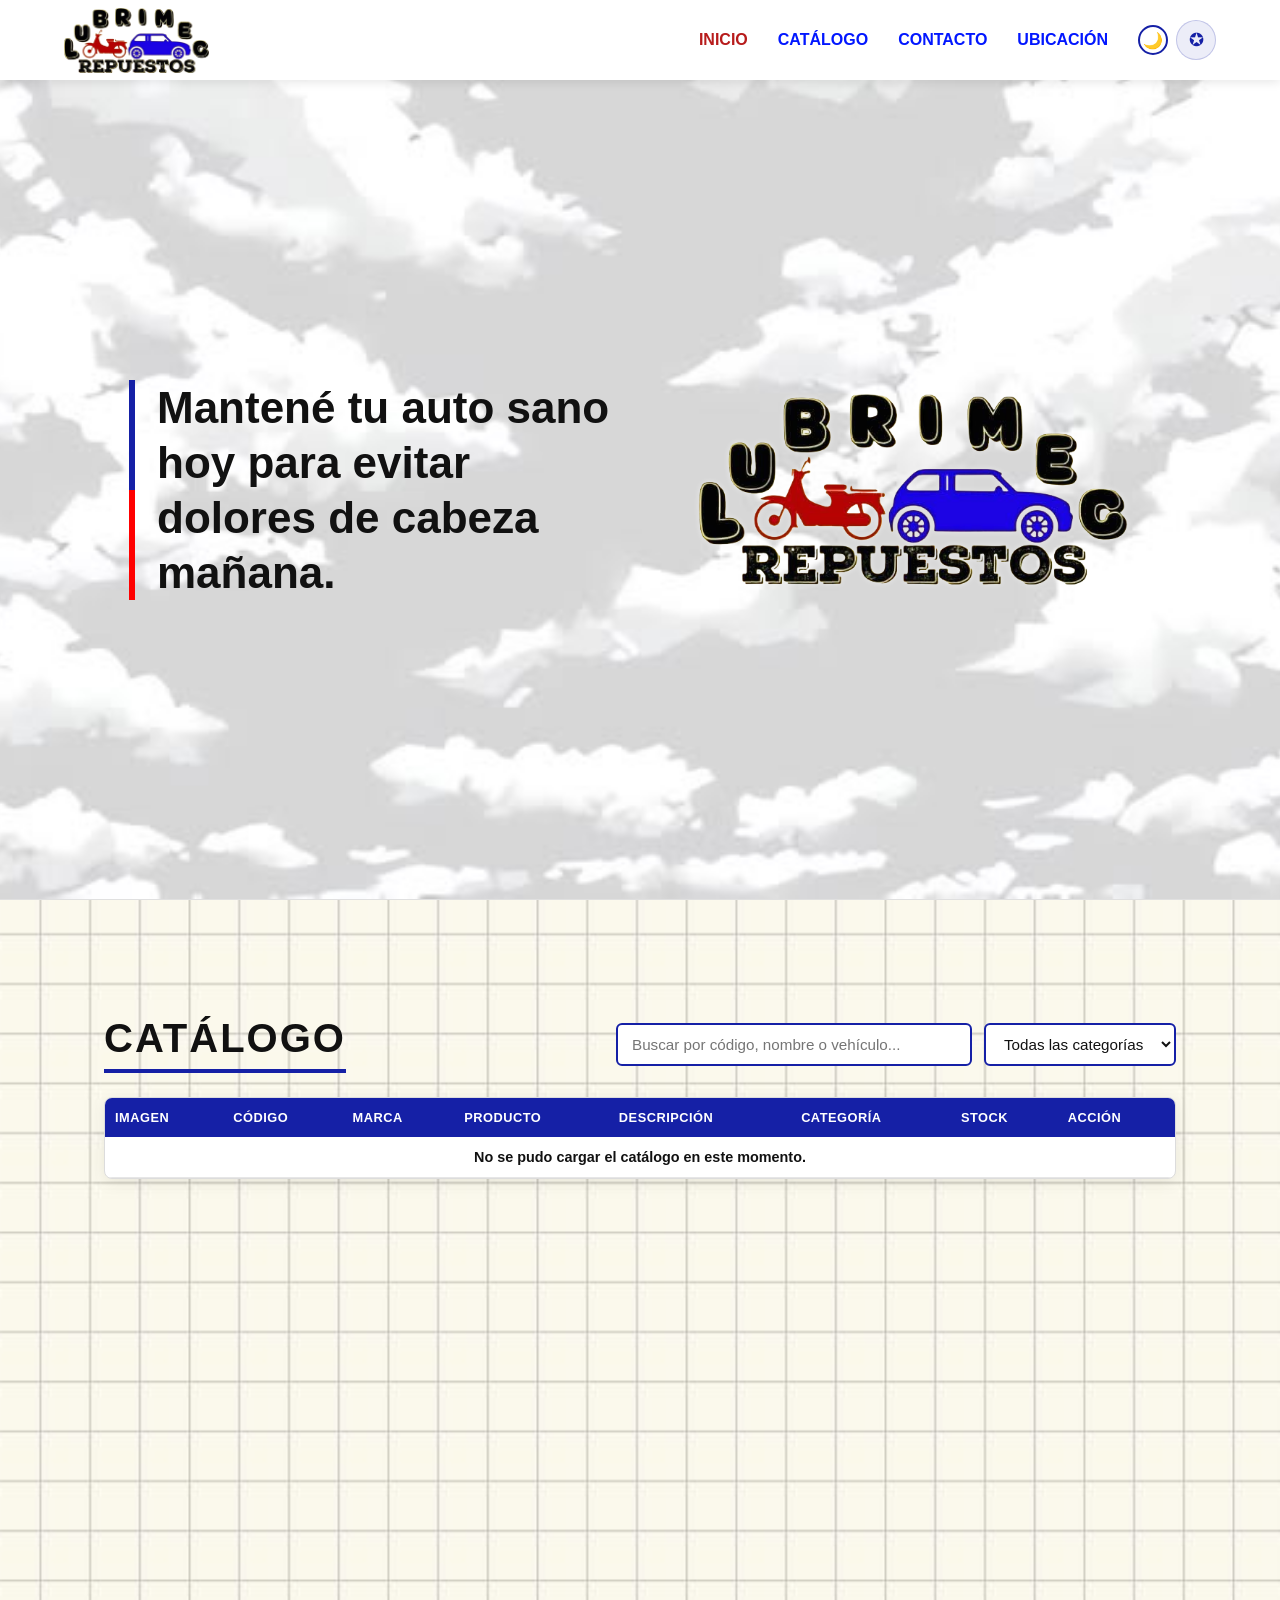
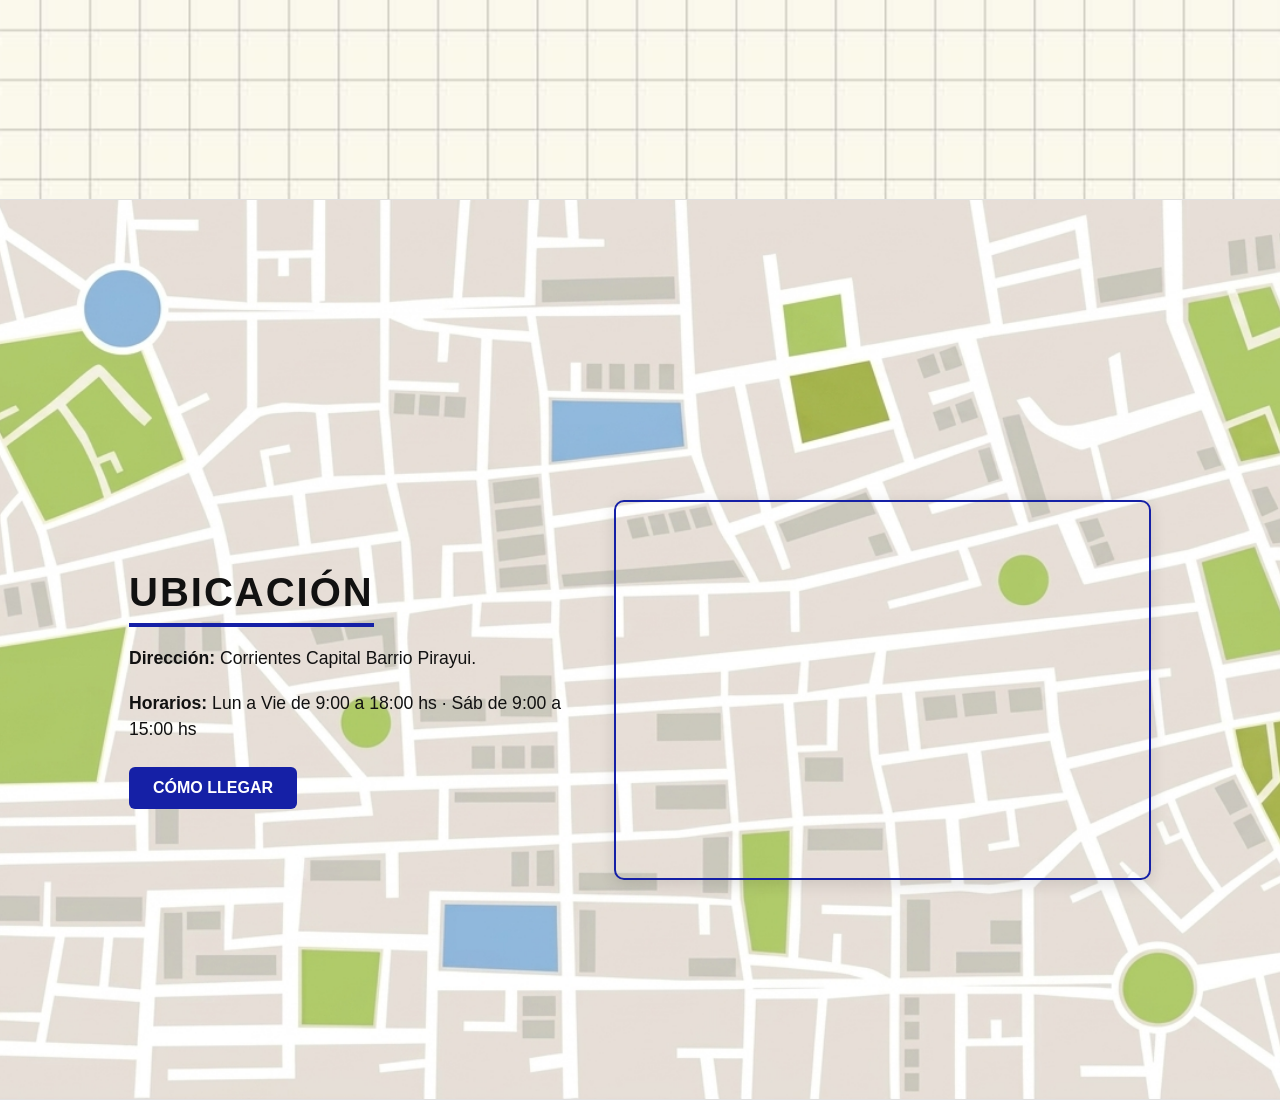
<file: index.html>
<!DOCTYPE html>
<html lang="es">
<head>
    <meta charset="UTF-8">
    <meta name="viewport" content="width=device-width, initial-scale=1.0">
    <title>Lubrimec</title>
    <link rel="icon" type="image/png" href="Favicon-Lubrimec.png">
    <link rel="stylesheet" href="style.css">
</head>
<body>

    <header class="navbar">
        <div class="logo-container">
            <a href="#inicio">
                <img src="Lubrimec-Logo-Fondo-Transparente.png" alt="Logo Lubrimec Repuestos" class="logo">
            </a>
        </div>

        <nav class="nav-links" id="nav-links">
            <ul>
                <li><a href="#inicio">Inicio</a></li>
                <li><a href="#catalogo">Catálogo</a></li>
                <li><a href="#contacto">Contacto</a></li>
                <li><a href="#ubicacion">Ubicación</a></li>
            </ul>
        </nav>

        <button type="button" class="theme-toggle" id="theme-toggle" aria-label="Activar o desactivar modo oscuro">
            🌙
        </button>

        <a href="admin.html" class="admin-toggle" id="admin-toggle" title="Panel de administración" aria-label="Ir al panel de administración">
            ✪
        </a>

        <button class="menu-toggle" id="menu-toggle" aria-label="Abrir menú">
            ☰
        </button>
    </header>

    <main>
        <!--Sección de inicio con frase y logo-->
        <section id="inicio" class="seccion seccion-inicio">
            <div class="inicio-contenido">
                <p class="frase-inicio" data-seccion="inicio" data-campo="descripcion">Mantené tu auto sano hoy para evitar dolores de cabeza mañana.</p>
                <div class="inicio-imagen">
                    <img src="Lubrimec-Logo-Fondo-Transparente-Sombra-Blanca.png" alt="Logo Lubrimec Repuestos">
                </div>
            </div>
        </section>

        <!--Sección Catálogo-->
        <section id="catalogo" class="seccion seccion-catalogo">
            <div class="catalogo-contenedor">
                <div class="catalogo-encabezado">
                    <h2>Catálogo</h2>
                    <div class="catalogo-controles">
                        <input type="search" id="buscador-catalogo" class="catalogo-buscador" placeholder="Buscar por código, nombre o vehículo...">
                        <select id="filtro-categoria" class="catalogo-select" aria-label="Filtrar por categoría">
                            <option value="todas">Todas las categorías</option>
                        </select>
                    </div>
                </div>

                <!-- Vista Tabla (Escritorio) -->
                <div class="tabla-catalogo-wrapper">
                    <table class="tabla-catalogo">
                        <thead>
                            <tr>
                                <th>Imagen</th>
                                <th>Código</th>
                                <th>Marca</th>
                                <th>Producto</th>
                                <th>Descripción</th>
                                <th>Categoría</th>
                                <th>Stock</th>
                                <th>Acción</th>
                            </tr>
                        </thead>
                        <tbody id="catalogo-tbody">
                            <tr>
                                <td colspan="8" class="catalogo-estado">Cargando catálogo...</td>
                            </tr>
                        </tbody>
                    </table>
                </div>

                <!-- Vista Tarjetas (Solo Celulares) -->
                <div id="catalogo-cards-movil" class="catalogo-cards-movil" aria-label="Catálogo en tarjetas"></div>

                <nav id="paginacion-catalogo" class="paginacion-catalogo" aria-label="Paginación del catálogo"></nav>
            </div>
        </section>

        <!--Sección Contacto-->
        <section id="contacto" class="seccion seccion-contacto">
            <div class="contacto-contenedor">
                <h2 data-seccion="contacto" data-campo="titulo">Contacto</h2>
                <p class="contacto-intro" data-seccion="contacto" data-campo="descripcion">Te Interesa algún producto o tenés alguna consulta? Estamos aquí para ayudarte.</p>
                <p><strong>Teléfono / WhatsApp:</strong> <span data-seccion="contacto" data-campo="telefono">+54 9 3795 168999</span></p>

                <div class="contacto-datos">
                    <a href="https://wa.me/5493795168999?text=Hola%20Lubrimec%2C%20quisiera%20hacer%20una%20consulta." target="_blank" rel="noopener noreferrer" class="btn-whatsapp">
                        Escribir por WhatsApp
                    </a>
                </div>

                <form class="contacto-form" id="form-contacto">
                    <label for="nombre">Nombre</label>
                    <input type="text" id="nombre" name="nombre" placeholder="Tu nombre" required>

                    <label for="mensaje">Consulta</label>
                    <textarea id="mensaje" name="mensaje" rows="4" placeholder="¿Qué lubricante o repuesto necesitás?" required></textarea>

                    <button type="submit" class="btn-enviar">Enviar consulta</button>
                </form>
            </div>
        </section>

        <!--Sección Ubicación-->
        <section id="ubicacion" class="seccion seccion-ubicacion">
            <div class="ubicacion-contenedor">
                <div class="ubicacion-info">
                    <h2 data-seccion="ubicacion" data-campo="titulo">Ubicación</h2>
                    <p class="ubicacion-direccion"><strong>Dirección:</strong> <span data-seccion="ubicacion" data-campo="direccion">Corrientes Capital Barrio Pirayui.</span></p>
                    <p class="ubicacion-horarios"><strong>Horarios:</strong> <span data-seccion="ubicacion" data-campo="horarios">Lun a Vie de 9:00 a 18:00 hs · Sáb de 9:00 a 15:00 hs</span></p>
                    <a href="https://www.google.com/maps/place/LUBRIMEC+(Lubricantes+y+Repuestos+en+gral)/@-27.5054119,-58.7859462,19z/data=!3m1!4b1!4m6!3m5!1s0x94456be16a2d636b:0x1ceaee4e339a9ace!8m2!3d-27.5054119!4d-58.7853025!16s%2Fg%2F11qqysvbl1?entry=ttu&g_ep=EgoyMDI2MTExOC4xIKXMDSoASAFQAw%3D%3D" target="_blank" rel="noopener noreferrer" class="btn-mapa">
                        Cómo llegar
                    </a>
                </div>
                <div class="ubicacion-mapa">
                    <iframe
                        src="https://www.google.com/maps?q=Lubrimec,Corrientes,Argentina&output=embed"
                        title="Mapa de ubicación de Lubrimec"
                        loading="lazy"
                        referrerpolicy="no-referrer-when-downgrade">
                    </iframe>
                </div>
            </div>
        </section>
    </main>

    <!-- Pop-up Detalle de Producto (Móvil) -->
    <div id="modal-producto-publico" class="modal-producto-publico" style="display: none;" role="dialog" aria-modal="true" aria-labelledby="modal-prod-titulo">
        <div class="modal-producto-contenido">
            <div class="modal-producto-encabezado">
                <h3 id="modal-prod-titulo">Detalle del producto</h3>
                <button type="button" id="btn-cerrar-modal-prod" class="btn-cerrar-modal-prod" aria-label="Cerrar detalle">×</button>
            </div>
            <div id="modal-producto-cuerpo" class="modal-producto-cuerpo"></div>
        </div>
    </div>

    <script src="script.js"></script>
</body>
</html>
</file>
<file: style.css>
/* Reseteo básico y scroll suave */
* {
    margin: 0;
    padding: 0;
    box-sizing: border-box;
    font-family: 'Segoe UI', Tahoma, Geneva, Verdana, sans-serif;
}

html {
    scroll-behavior: smooth;
}

body {
    background-color: #f4f4f4;
    color: #111111;
}

/* Vista principal (Inicio): oculta Contacto */
body:not(.vista-contacto) #contacto {
    display: none;
}

/* Vista enfocada en Contacto: oculta Inicio y Catálogo, mantiene Ubicación */
body.vista-contacto #inicio,
body.vista-contacto #catalogo {
    display: none;
}

/* Barra de navegación */
.navbar {
    position: fixed;
    top: 0;
    left: 0;
    width: 100%;
    height: 80px;
    background-color: #ffffff;
    display: flex;
    justify-content: space-between;
    align-items: center;
    padding: 0 5%;
    box-shadow: 0 2px 10px rgba(0, 0, 0, 0.1);
    z-index: 1000;
}

.nav-links {
    margin-left: auto;
    margin-right: 30px;
}

.logo {
    height: 65px;
    width: auto;
    display: block;
}

.nav-links ul {
    list-style: none;
    display: flex;
    gap: 30px;
}

.nav-links a {
    text-decoration: none;
    color: #0217ff;
    font-weight: 700;
    font-size: 1rem;
    text-transform: uppercase;
    transition: color 0.3s ease;
}

/* Detalle en colores del logo (rojo y azul) al pasar el mouse */
.nav-links a:hover,
.nav-links a.active {
    color: #b71c1c;
}

.menu-toggle {
    display: none;
    background: none;
    border: none;
    font-size: 1.8rem;
    cursor: pointer;
    color: #111111;
}

/* Boton de Modo Oscuro */
.theme-toggle {
    background: none;
    border: 2px solid #1520a6;
    border-radius: 50%;
    width: 30px;
    height: 30px;
    font-size: 1.0rem;
    cursor: pointer;
    display: flex;
    align-items: center;
    justify-content: center;
    transition: background-color 0.3s ease, border-color 0.3s ease;
}

.theme-toggle:hover {
    background-color: #f0f0f0;
}

/* Secciones */
.seccion {
    min-height: 100vh;
    padding-top: 80px;
    display: flex;
    justify-content: center;
    align-items: center;
    border-bottom: 1px solid #e0e0e0;
}

.seccion:nth-child(even) {
    background-color: #ffffff;
}

/* Sección Inicio */
.inicio-contenido {
    width: 100%;
    max-width: 1150px;
    padding: 40px 5%;
    display: flex;
    align-items: center;
    justify-content: space-between;
    gap: 40px;
}

.seccion-inicio {
    background: url("fondo-inicio-claro.jpg") center / cover no-repeat;
    position: relative;
}

.frase-inicio {
    flex: 1;
    font-size: 2.75rem;
    font-weight: 700;
    line-height: 1.25;
    color: #111111;
    background: linear-gradient(to bottom, #1520a6 50%, #ff0000 50%) left / 6px 100% no-repeat;
    padding-left: 28px;
}

.inicio-imagen {
    flex: 1;
    display: flex;
    justify-content: center;
    align-items: center;
}

.inicio-imagen img {
    max-width: 100%;
    width: 440px;
    height: auto;
    display: block;
}

.seccion h2 {
    font-size: 2.5rem;
    text-transform: uppercase;
    letter-spacing: 2px;
    color: #111111;
    border-bottom: 4px solid #1520a6;
    padding-bottom: 8px;
}

/* Sección Catálogo */
.seccion-catalogo {
    flex-direction: column;
    align-items: stretch;
    justify-content: flex-start;
    padding-bottom: 60px;
}

.catalogo-contenedor {
    width: 100%;
    max-width: 1200px;
    margin: 0 auto;
    padding: 36px 5%;
    display: flex;
    flex-direction: column;
    gap: 24px;
}

.catalogo-encabezado {
    display: flex;
    flex-wrap: wrap;
    align-items: center;
    justify-content: space-between;
    gap: 16px;
}

.catalogo-controles {
    display: flex;
    flex-wrap: wrap;
    gap: 12px;
    flex: 1;
    max-width: 560px;
}

.catalogo-buscador,
.catalogo-select {
    padding: 10px 14px;
    border: 2px solid #1520a6;
    border-radius: 6px;
    font-size: 0.95rem;
    background-color: #ffffff;
    color: #111111;
}

.catalogo-buscador {
    flex: 1;
    min-width: 210px;
}

.catalogo-buscador:focus,
.catalogo-select:focus {
    outline: none;
    border-color: #b71c1c;
}

.tabla-catalogo-wrapper {
    width: 100%;
    overflow-x: hidden;
    border-radius: 8px;
    box-shadow: 0 4px 16px rgba(0, 0, 0, 0.08);
    border: 1px solid #dcdcdc;
    background-color: #ffffff;
}

.tabla-catalogo {
    width: 100%;
    border-collapse: collapse;
    min-width: 0;
    table-layout: auto;
    text-align: left;
}

.tabla-catalogo thead {
    background-color: #1520a6;
    color: #ffffff;
}

.tabla-catalogo th {
    padding: 12px 10px;
    font-size: 0.8rem;
    font-weight: 700;
    text-transform: uppercase;
    letter-spacing: 0.5px;
    white-space: normal;
    overflow-wrap: anywhere;
}

.tabla-catalogo td {
    padding: 12px 10px;
    border-bottom: 1px solid #e6e6e6;
    vertical-align: middle;
    font-size: 0.9rem;
    overflow-wrap: anywhere;
    word-break: break-word;
}

.tabla-catalogo tbody tr:hover {
    background-color: rgba(21, 32, 166, 0.04);
}

.catalogo-img-caja {
    width: 54px;
    height: 54px;
    border: 1px solid #d5d5d5;
    border-radius: 6px;
    padding: 4px;
    background-color: #ffffff;
    display: flex;
    align-items: center;
    justify-content: center;
}

.catalogo-img-caja img {
    max-width: 100%;
    max-height: 100%;
    object-fit: contain;
    display: block;
}

.catalogo-codigo {
    font-weight: 700;
    white-space: normal;
}

.catalogo-nombre {
    font-weight: 700;
    display: block;
    margin-bottom: 3px;
}

.catalogo-descripcion {
    font-size: 0.85rem;
    opacity: 0.82;
    display: block;
    line-height: 1.35;
}

.catalogo-meta {
    display: flex;
    flex-direction: column;
    gap: 4px;
    font-size: 0.88rem;
}

.catalogo-precio {
    font-weight: 700;
    font-size: 1.05rem;
    color: #1520a6;
    white-space: nowrap;
}

.catalogo-stock {
    font-weight: 600;
    white-space: normal;
}

.catalogo-stock.sin-stock {
    color: #b71c1c;
}

.catalogo-col-desc {
    min-width: 0;
    max-width: 280px;
    font-size: 0.86rem;
    line-height: 1.35;
}

.btn-consultar-prod {
    display: inline-block;
    padding: 7px 11px;
    background-color: #1520a6;
    color: #ffffff;
    text-decoration: none;
    font-size: 0.82rem;
    font-weight: 700;
    border-radius: 6px;
    white-space: nowrap;
    transition: background-color 0.25s ease;
}

.btn-consultar-prod:hover {
    background-color: #b71c1c;
}

.catalogo-estado {
    text-align: center;
    padding: 28px 16px;
    font-weight: 600;
}

/* Contenedor de tarjetas móvil (oculto en escritorio) */
.catalogo-cards-movil {
    display: none;
}

/* =========================================
   PAGINACIÓN NUMÉRICA DEL CATÁLOGO
   ========================================= */
.paginacion-catalogo {
    display: flex;
    flex-wrap: wrap;
    align-items: center;
    justify-content: center;
    gap: 6px;
    margin-top: 4px;
}

.paginacion-btn {
    min-width: 38px;
    height: 38px;
    padding: 0 11px;
    border: 1px solid #1520a6;
    border-radius: 4px;
    background-color: #2b2b2b;
    color: #ffffff;
    font-size: 0.92rem;
    font-weight: 700;
    cursor: pointer;
    transition: background-color 0.2s ease, color 0.2s ease, border-color 0.2s ease;
}

.paginacion-btn:hover:not(:disabled):not(.activa) {
    background-color: #1520a6;
    color: #ffffff;
}

.paginacion-btn.activa {
    background-color: #1520a6;
    border-color: #1520a6;
    color: #ffffff;
}

.paginacion-btn:disabled {
    opacity: 0.45;
    cursor: not-allowed;
}

.paginacion-siguiente {
    background-color: transparent;
    border-color: transparent;
    color: #111111;
    text-decoration: underline;
    min-width: auto;
    padding: 0 8px;
}

.paginacion-siguiente:hover:not(:disabled) {
    background-color: transparent;
    color: #b71c1c;
}

.paginacion-puntos {
    padding: 0 4px;
    font-weight: 700;
    color: #111111;
    user-select: none;
}

body.dark-mode .paginacion-btn {
    background-color: #2c2c2c;
    border-color: #444444;
    color: #f0f0f0;
}

body.dark-mode .paginacion-btn:hover:not(:disabled):not(.activa) {
    background-color: #3a4cff;
    border-color: #3a4cff;
}

body.dark-mode .paginacion-btn.activa {
    background-color: #1520a6;
    border-color: #6b7cff;
    color: #ffffff;
}

body.dark-mode .paginacion-siguiente {
    background-color: transparent;
    border-color: transparent;
    color: #e6e6e6;
}

body.dark-mode .paginacion-siguiente:hover:not(:disabled) {
    background-color: transparent;
    color: #ff6b6b;
}

body.dark-mode .paginacion-puntos {
    color: #cccccc;
}

/* =========================================
   FONDOS DEL CATÁLOGO (CLARO Y OSCURO)
   ========================================= */
.seccion-catalogo {
    background-image: url("Fondo-Catalogo-Claro.jpg");
    background-size: cover;
    background-position: center;
    background-repeat: no-repeat;
}

body.dark-mode .seccion-catalogo {
    background-image: url("Fondo-Catalogo-Oscuro.jpg");
    background-size: cover;
    background-position: center;
    background-repeat: no-repeat;
}

/* Modo oscuro para Catálogo */
body.dark-mode .catalogo-buscador,
body.dark-mode .catalogo-select {
    background-color: #242424;
    color: #ffffff;
    border-color: #3a4cff;
}

body.dark-mode .tabla-catalogo-wrapper {
    background-color: #1e1e1e;
    border-color: #333333;
    box-shadow: 0 4px 16px rgba(0, 0, 0, 0.4);
}

body.dark-mode .tabla-catalogo td {
    border-bottom-color: #2e2e2e;
}

body.dark-mode .tabla-catalogo tbody tr:hover {
    background-color: rgba(255, 255, 255, 0.04);
}

body.dark-mode .catalogo-precio {
    color: #6b7cff;
}

body.dark-mode .catalogo-stock.sin-stock {
    color: #ff6b6b;
}

/* =========================================
   POP-UP DETALLE PRODUCTO PÚBLICO (MÓVIL)
   ========================================= */
.modal-producto-publico {
    position: fixed;
    inset: 0;
    z-index: 1200;
    background-color: rgba(0, 0, 0, 0.65);
    display: flex;
    align-items: center;
    justify-content: center;
    padding: 16px;
}

.modal-producto-contenido {
    width: 100%;
    max-width: 440px;
    max-height: 88vh;
    overflow-y: auto;
    background-color: #ffffff;
    color: #111111;
    border: 2px solid #1520a6;
    border-radius: 12px;
    padding: 18px;
    box-shadow: 0 10px 28px rgba(0, 0, 0, 0.3);
}

.modal-producto-encabezado {
    display: flex;
    justify-content: space-between;
    align-items: center;
    border-bottom: 2px solid #1520a6;
    padding-bottom: 10px;
    margin-bottom: 14px;
}

.modal-producto-encabezado h3 {
    font-size: 1.1rem;
    text-transform: uppercase;
    color: #1520a6;
}

.btn-cerrar-modal-prod {
    padding: 2px 10px;
    font-size: 1.35rem;
    font-weight: 700;
    cursor: pointer;
    border: 1px solid #cccccc;
    border-radius: 6px;
    background-color: #f4f4f4;
    color: #111111;
    line-height: 1.2;
}

.modal-producto-cuerpo {
    display: flex;
    flex-direction: column;
    gap: 12px;
}

.modal-prod-foto-wrap {
    display: flex;
    flex-direction: column;
    align-items: center;
    gap: 6px;
}

.modal-prod-foto {
    width: 160px;
    height: 160px;
    border: 1px solid #dcdcdc;
    border-radius: 10px;
    padding: 8px;
    background-color: #ffffff;
    display: flex;
    align-items: center;
    justify-content: center;
}

.modal-prod-foto img {
    max-width: 100%;
    max-height: 100%;
    object-fit: contain;
}

.modal-prod-codigo {
    font-size: 0.85rem;
    font-weight: 700;
    color: #555555;
    letter-spacing: 0.5px;
}

.modal-prod-nombre {
    font-size: 1.15rem;
    font-weight: 700;
    line-height: 1.3;
}

.modal-prod-detalles {
    display: flex;
    flex-direction: column;
    gap: 8px;
    padding: 10px 12px;
    border-radius: 8px;
    background-color: #f4f4f4;
    border: 1px solid #e0e0e0;
    font-size: 0.92rem;
    line-height: 1.4;
}

.modal-prod-pie {
    display: flex;
    align-items: center;
    justify-content: space-between;
    gap: 12px;
    margin-top: 4px;
    padding-top: 10px;
    border-top: 1px solid #e6e6e6;
}

.modal-prod-pie .btn-consultar-prod {
    padding: 10px 18px;
    font-size: 0.92rem;
}

body.dark-mode .modal-producto-contenido {
    background-color: #1e1e1e;
    color: #ffffff;
    border-color: #3a4cff;
}

body.dark-mode .modal-producto-encabezado {
    border-bottom-color: #3a4cff;
}

body.dark-mode .modal-producto-encabezado h3 {
    color: #6b7cff;
}

body.dark-mode .btn-cerrar-modal-prod {
    background-color: #2c2c2c;
    border-color: #444444;
    color: #ffffff;
}

body.dark-mode .modal-prod-codigo {
    color: #bbbbbb;
}

body.dark-mode .modal-prod-detalles {
    background-color: #262626;
    border-color: #383838;
}

body.dark-mode .modal-prod-pie {
    border-top-color: #2e2e2e;
}

/* =========================================
   TARJETAS CATÁLOGO SOLO EN CELULARES
   ========================================= */
@media (max-width: 768px) {
    .catalogo-encabezado {
        flex-direction: column;
        align-items: center;
        text-align: center;
    }

    .catalogo-controles {
        max-width: 100%;
        width: 100%;
    }

    /* Ocultar tabla en móviles y mostrar tarjetas */
    .tabla-catalogo-wrapper {
        display: none;
    }

    .catalogo-cards-movil {
        display: flex;
        flex-direction: column;
        gap: 14px;
        width: 100%;
    }

    .card-catalogo-movil {
        background-color: #ffffff;
        border: 1.5px solid #dcdcdc;
        border-radius: 12px;
        padding: 14px;
        box-shadow: 0 4px 12px rgba(0, 0, 0, 0.08);
        display: flex;
        flex-direction: column;
        gap: 10px;
        cursor: pointer;
        transition: transform 0.15s ease, border-color 0.2s ease;
    }

    .card-catalogo-movil:active {
        transform: scale(0.99);
    }

    .card-cat-superior {
        display: flex;
        flex-direction: column;
        align-items: center;
        gap: 6px;
    }

    .card-cat-foto {
        width: 130px;
        height: 115px;
        border: 1px solid #d5d5d5;
        border-radius: 8px;
        padding: 6px;
        background-color: #ffffff;
        display: flex;
        align-items: center;
        justify-content: center;
    }

    .card-cat-foto img {
        max-width: 100%;
        max-height: 100%;
        object-fit: contain;
        display: block;
    }

    .card-cat-codigo {
        font-size: 0.82rem;
        font-weight: 700;
        color: #555555;
        text-align: center;
    }

    .card-cat-producto {
        font-size: 1.05rem;
        font-weight: 700;
        color: #111111;
        text-align: left;
        line-height: 1.3;
    }

    .card-cat-inferior {
        display: flex;
        align-items: center;
        justify-content: space-between;
        gap: 10px;
        margin-top: 2px;
        padding-top: 8px;
        border-top: 1px solid #eeeeee;
    }

    .card-cat-inferior .btn-consultar-prod {
        padding: 8px 16px;
        font-size: 0.88rem;
        border-radius: 8px;
    }

    .catalogo-estado-card {
        text-align: center;
        padding: 24px 14px;
        font-weight: 600;
        background-color: #ffffff;
        border-radius: 10px;
        border: 1px solid #dcdcdc;
    }

    body.dark-mode .card-catalogo-movil {
        background-color: #1e1e1e;
        border-color: #333333;
        box-shadow: 0 4px 14px rgba(0, 0, 0, 0.45);
    }

    body.dark-mode .card-cat-codigo {
        color: #bbbbbb;
    }

    body.dark-mode .card-cat-producto {
        color: #ffffff;
    }

    body.dark-mode .card-cat-inferior {
        border-top-color: #2e2e2e;
    }

    body.dark-mode .catalogo-estado-card {
        background-color: #1e1e1e;
        border-color: #333333;
        color: #ffffff;
    }
}

/* Sección Contacto */
.seccion-contacto {
    flex-direction: column;
}

.contacto-contenedor {
    width: 100%;
    max-width: 720px;
    padding: 40px 5%;
    display: flex;
    flex-direction: column;
    align-items: flex-start;
    gap: 18px;
}

.contacto-intro,
.contacto-datos p {
    font-size: 1.05rem;
    line-height: 1.5;
}

.contacto-form {
    width: 100%;
    display: flex;
    flex-direction: column;
    gap: 12px;
    margin-top: 8px;
}

.contacto-form label {
    font-weight: 700;
    font-size: 0.95rem;
}

.contacto-form input,
.contacto-form textarea {
    width: 100%;
    padding: 12px 14px;
    border: 2px solid #1520a6;
    border-radius: 6px;
    font-size: 1rem;
    background-color: #ffffff;
    color: #111111;
}

.contacto-form input:focus,
.contacto-form textarea:focus {
    outline: none;
    border-color: #b71c1c;
}

.btn-enviar {
    align-self: flex-start;
    margin-top: 6px;
    padding: 12px 24px;
    background-color: #25d366;
    color: #111111;
    border: none;
    border-radius: 6px;
    font-weight: 700;
    text-transform: uppercase;
    cursor: pointer;
    transition: background-color 0.3s ease;
}

.btn-enviar:hover {
    background-color: #b71c1c;
}

/* =========================================
   BOTÓN DE ACCESO AL PANEL ADMIN (✪)
   ========================================= */
.admin-toggle {
    display: inline-flex;
    align-items: center;
    justify-content: center;
    width: 40px;
    height: 40px;
    margin-left: 8px;
    border-radius: 50%;
    text-decoration: none;
    font-size: 1.15rem;
    line-height: 1;
    color: #1520a6;
    background-color: rgba(21, 32, 166, 0.08);
    border: 1px solid rgba(21, 32, 166, 0.2);
    transition: background-color 0.2s ease, color 0.2s ease, transform 0.15s ease;
}

.admin-toggle:hover {
    background-color: #1520a6;
    color: #ffffff;
    transform: translateY(-1px);
}

body.dark-mode .admin-toggle {
    color: #e9eef8;
    background-color: rgba(255, 255, 255, 0.08);
    border-color: rgba(255, 255, 255, 0.18);
}

body.dark-mode .admin-toggle:hover {
    background-color: #b71c1c;
    border-color: #b71c1c;
    color: #ffffff;
}

/* Boton de WhatsApp */
.btn-whatsapp {
    display: inline-block;
    margin-top: 10px;
    padding: 11px 22px;
    background-color: #25d366;
    color: #111111;
    text-decoration: none;
    font-weight: 700;
    border-radius: 6px;
    transition: background-color 0.3s ease, transform 0.2s ease;
}

.btn-whatsapp:hover {
    background-color: #1ebe57;
    transform: translateY(-1px);
}

/* Fondo de Contacto */
.seccion-contacto {
    flex-direction: column;
    background: url("Fondo-Contacto-Claro.jpg") center / cover no-repeat;
    position: relative;
}

body.dark-mode .seccion-contacto {
    background: url("Fondo-Contacto-Oscuro.jpg") center / cover no-repeat;
}

body.dark-mode .contacto-form input,
body.dark-mode .contacto-form textarea {
    background-color: #242424;
    color: #ffffff;
    border-color: #3a4cff;
}

@media (max-width: 768px) {
    .contacto-contenedor {
        align-items: center;
        text-align: center;
    }

    .contacto-form label {
        align-self: flex-start;
    }

    .btn-enviar {
        align-self: center;
    }
}

/* Sección Ubicación */
.seccion-ubicacion {
    flex-direction: column;
    background: url("Fondo-Ubicacion-Claro.jpg") center / cover no-repeat;
    position: relative;
}

body.dark-mode .seccion-ubicacion {
    background: url("Fondo-Ubicacion-Oscuro.jpg") center / cover no-repeat;
}

.ubicacion-contenedor {
    width: 100%;
    max-width: 1150px;
    padding: 40px 5%;
    display: flex;
    align-items: center;
    justify-content: space-between;
    gap: 40px;
}

.ubicacion-info {
    flex: 1;
    display: flex;
    flex-direction: column;
    align-items: flex-start;
    gap: 18px;
}

.ubicacion-info h2 {
    align-self: flex-start;
}

.ubicacion-direccion,
.ubicacion-horarios {
    font-size: 1.1rem;
    line-height: 1.5;
}

.btn-mapa {
    display: inline-block;
    margin-top: 6px;
    padding: 12px 24px;
    background-color: #1520a6;
    color: #ffffff;
    text-decoration: none;
    font-weight: 700;
    text-transform: uppercase;
    border-radius: 6px;
    transition: background-color 0.3s ease;
}

.btn-mapa:hover {
    background-color: #b71c1c;
}

.ubicacion-mapa {
    flex: 1.2;
    width: 100%;
    height: 380px;
    border-radius: 10px;
    overflow: hidden;
    box-shadow: 0 4px 16px rgba(0, 0, 0, 0.12);
    border: 2px solid #1520a6;
}

.ubicacion-mapa iframe {
    width: 100%;
    height: 100%;
    border: 0;
    display: block;
}

@media (max-width: 768px) {
    .ubicacion-contenedor {
        flex-direction: column;
        gap: 28px;
    }

    .ubicacion-info {
        align-items: center;
        text-align: center;
    }

    .ubicacion-info h2 {
        align-self: center;
    }

    .ubicacion-mapa {
        height: 280px;
    }
}

/* Modo oscuro */
body.dark-mode {
    background-color: #181818;
    color: #ffffff;
}

body.dark-mode .navbar {
    background-color: #282828;
    box-shadow: 0 2px 10px rgba(0, 0, 0, 0.5);
}

body.dark-mode .menu-toggle {
    color: #ffffff;
}

body.dark-mode .theme-toggle {
    border-color: #ffffff;
}

body.dark-mode .theme-toggle:hover {
    background-color: #2a2a2a;
}

body.dark-mode .seccion {
    background-color: #181818;
    border-bottom-color: #2c2c2c;
}

body.dark-mode .seccion:nth-child(even) {
    background-color: #202020;
}

body.dark-mode .seccion-inicio {
    background: url("fondo-inicio-oscuro.jpg") center / cover no-repeat;
}

body.dark-mode .frase-inicio,
body.dark-mode .seccion h2 {
    color: #ffffff;
}

/* Diseño adaptable para celulares y tablets */
@media (max-width: 768px) {
    .menu-toggle {
        display: block;
    }

    .nav-links {
        position: absolute;
        top: 80px;
        left: 0;
        width: 100%;
        background-color: #ffffff;
        flex-direction: column;
        align-items: center;
        display: none;
        box-shadow: 0 4px 6px rgba(0, 0, 0, 0.1);
    }

    .nav-links.active {
        display: flex;
    }

    .nav-links ul {
        flex-direction: column;
        width: 100%;
        text-align: center;
        gap: 0;
    }

    .nav-links li {
        border-top: 1px solid #eeeeee;
    }

    .nav-links a {
        display: block;
        padding: 15px 0;
    }

    .inicio-contenido {
        flex-direction: column;
        text-align: center;
        gap: 30px;
    }

    .frase-inicio {
        font-size: 1.95rem;
        background: linear-gradient(to right, #1520a6 50%, #ff0000 50%) bottom / 100% 4px no-repeat;
        padding-left: 0;
        padding-bottom: 14px;
    }

    .inicio-imagen img {
        width: 290px;
    }

    body.dark-mode .nav-links {
        background-color: #121212;
    }

    body.dark-mode .nav-links li {
        border-top-color: #2a2a2a;
    }

    .theme-toggle {
        margin-left: auto;
        margin-right: 15px;
    }
}
</file>
